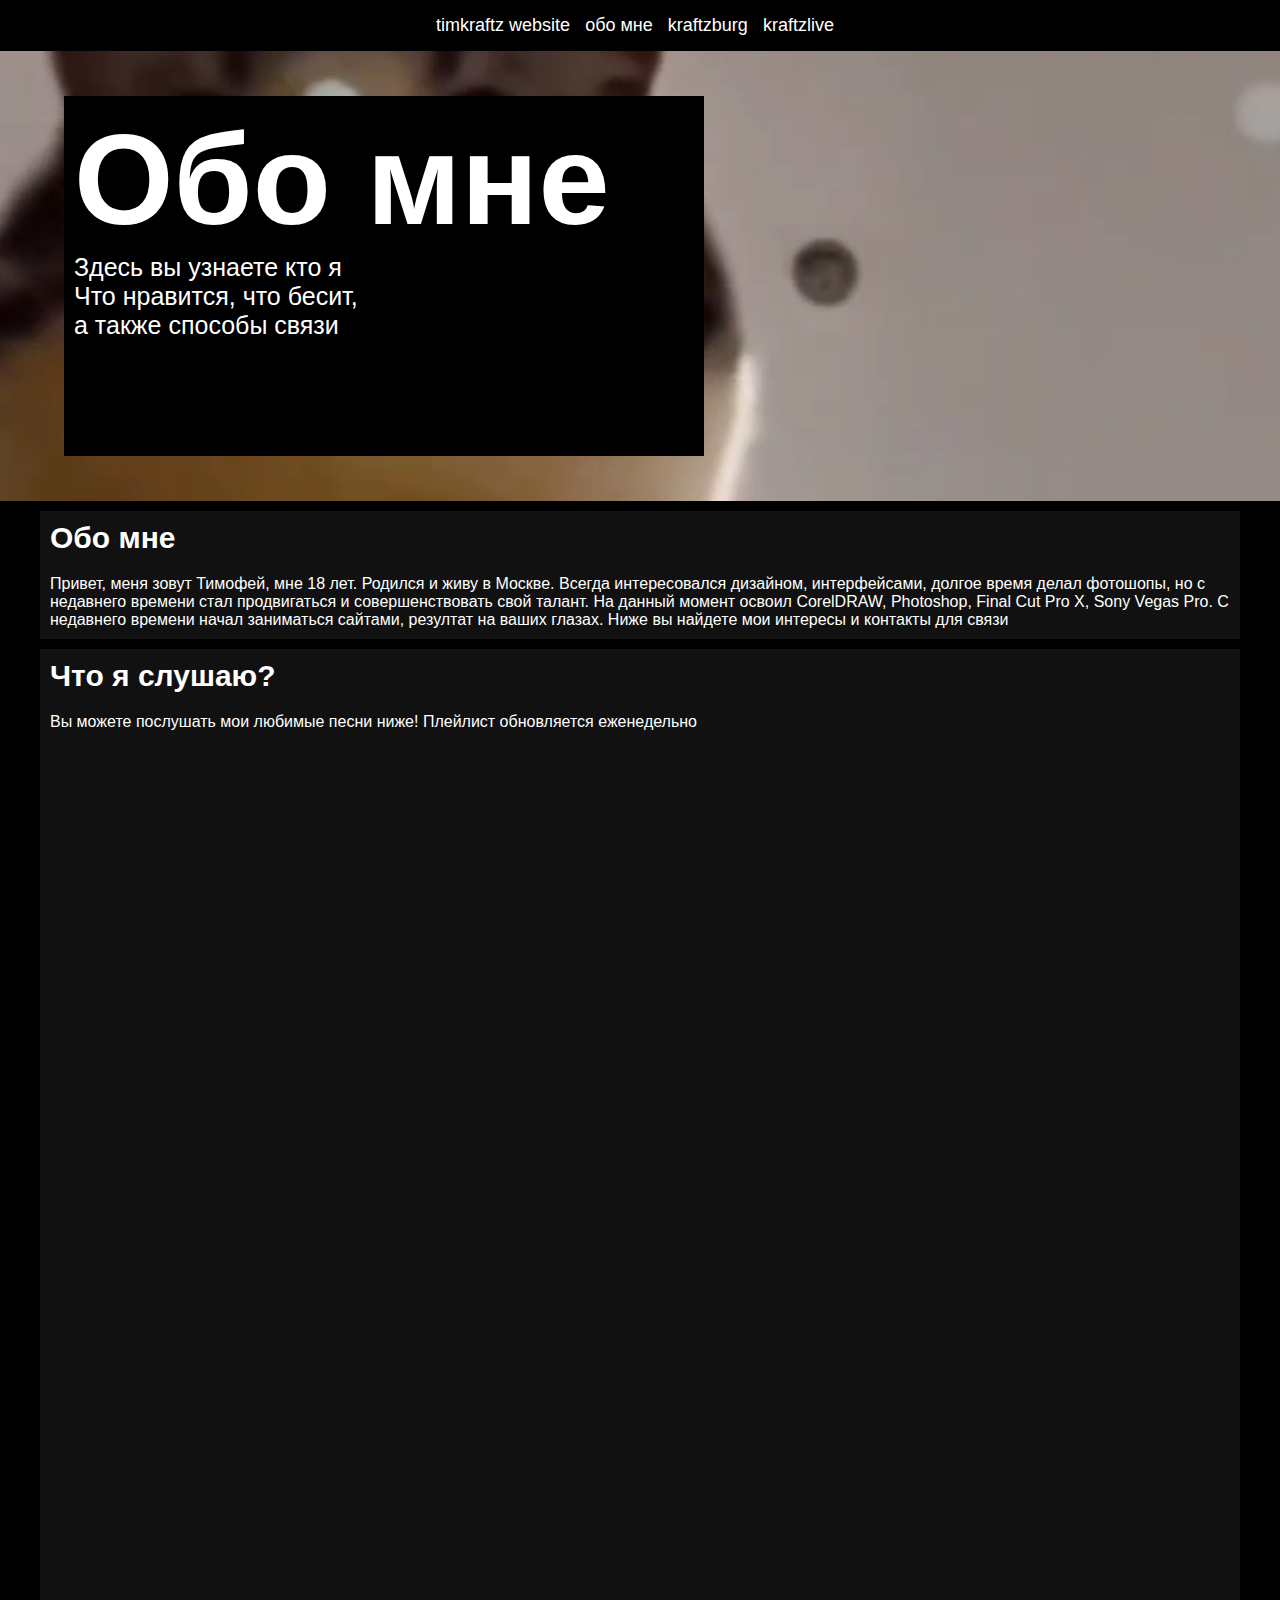
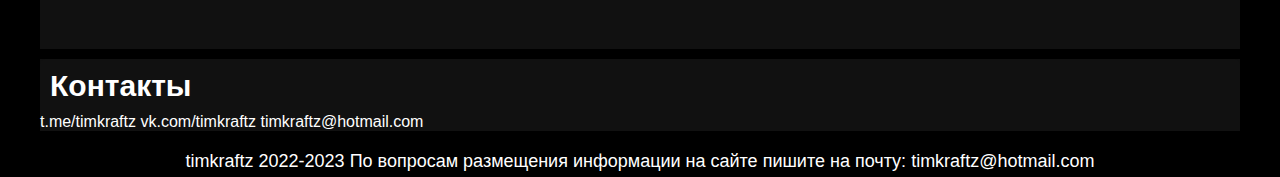
<file: about me.html>
<!DOCTYPE html>
<html>
<head>
    <meta HTTP-EQUIV="Content-Language" CONTENT="ru"/>
    <meta HTTP-EQUIV="Content-Type" CONTENT="text/html; charset=utf-8">
    <meta name="viewport" content="width=device-width, initial-scale=1.0">
    <meta NAME="keywords" CONTENT="timkraftz, news,timkraftz center">
    <meta NAME="description" CONTENT="Официальный сайт Tim Kraftz">
    <meta name="theme-color" content="black">
    <link rel="icon" href="favicon.ico" type="image/x-icon">
    <link rel="stylesheet" type="text/css" href="style.css">
    <title>timkraftz website</title>
</head>
<body>
    <header>
        <nav>
            <ul>
                <li><a href="index.html" class="web-logo">timkraftz website</a></li>
                <li><a href="about%20me.html">обо мне</a></li>
                <li><a href="kraftzburg.html">kraftzburg</a></li>
                <li><a href=kraftzlive.html>kraftzlive</a></li>
            </ul>
        </nav>
    </header>
    <div class="second_header">
        <div class="second_header_box">
            <h1>Обо мне</h1>
            <p>Здесь вы узнаете кто я</p>
            <p>Что нравится, что бесит,</p>
            <p>а также способы связи</p>
        </div>
        <video class="second_header_video" src="mainvideo.mp4" loop autoplay muted></video>
    </div>
    <article class="post">
        <h1 class="post">Обо мне</h1>
        <p class="post">Привет, меня зовут Тимофей, мне 18 лет. Родился и живу в Москве. Всегда интересовался дизайном, интерфейсами, долгое время делал фотошопы, но с недавнего времени стал продвигаться и совершенствовать свой талант. На данный момент освоил CorelDRAW, Photoshop, Final Cut Pro X, Sony Vegas Pro. C недавнего времени начал заниматься сайтами, резултат на ваших глазах. Ниже вы найдете мои интересы и контакты для связи</p>
    </article>
    <article class="post">
        <h1 class="post">Что я слушаю?</h1>
        <p class="post">Вы можете послушать мои любимые песни ниже! Плейлист обновляется еженедельно</p>
        <iframe allow="autoplay *; encrypted-media *; fullscreen *; clipboard-write" frameborder="0" height="450" style="width:100%; overflow:hidden;border-radius:10px;" sandbox="allow-forms allow-popups allow-same-origin allow-scripts allow-storage-access-by-user-activation allow-top-navigation-by-user-activation" src="https://embed.music.apple.com/ru/playlist/%D0%BC%D0%BE%D0%B9-%D0%B3%D0%BE%D0%B4-2023/pl.rp-NLLNioMkklGJ"></iframe>
        <iframe allow="autoplay *; encrypted-media *; fullscreen *; clipboard-write" frameborder="0" height="450" style="width:100%;overflow:hidden;border-radius:10px;" sandbox="allow-forms allow-popups allow-same-origin allow-scripts allow-storage-access-by-user-activation allow-top-navigation-by-user-activation" src="https://embed.music.apple.com/ru/playlist/%D0%BB%D1%83%D1%87%D1%88%D0%B5%D0%B5/pl.u-06oxpz3sYM221Lk"></iframe>
    </article>
    <article class="post">
        <h1 class="post">Контакты</h1>
        <a href="https://t.me/timkraftz">t.me/timkraftz</a>
        <a href="https://vk.com/timkraftz">vk.com/timkraftz</a>
        <a href="mailto:timkraftz@hotmail.com">timkraftz@hotmail.com</a>
    </article>
    <footer>
        <p>timkraftz 2022-2023 По вопросам размещения информации на сайте пишите на почту: <a href="mailto:timkraftz@hotmail.com">timkraftz@hotmail.com</a></p>
    </footer>
</body>
</html>
</file>
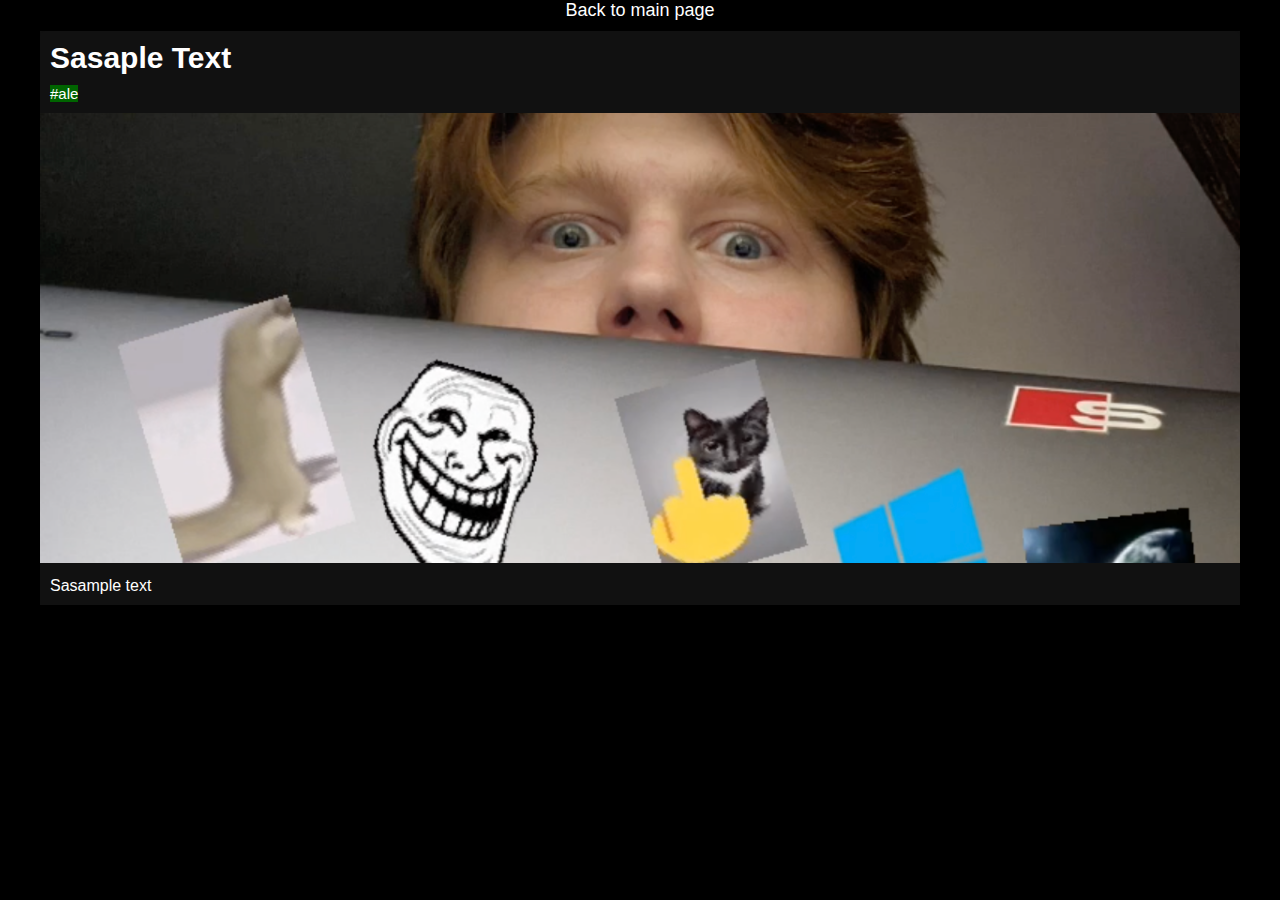
<file: examples.html>
<!DOCTYPE html>
<html>
<head>
    <meta HTTP-EQUIV="Content-Language" CONTENT="ru"/>
    <meta HTTP-EQUIV="Content-Type" CONTENT="text/html; charset=utf-8">
    <meta name="viewport" content="width=device-width, initial-scale=1.0">
    <meta NAME="keywords" CONTENT="timkraftz, news,timkraftz center">
    <meta NAME="description" CONTENT="Официальный сайт Tim Kraftz">
    <meta name="theme-color" content="black">
    <link rel="icon" href="favicon.ico" type="image/x-icon">
    <link rel="stylesheet" type="text/css" href="style.css">
</head>
<body>
    <header>
        <a href="index.html">Back to main page</a>
    </header>
    <article class="post">
        <h1 class="post">Sasaple Text</h1>
        <p class="tags">#ale</p>
        <img class="post" src="me.png">
        <p class="post">Sasample text</p>
    </article>
</body>
</file>
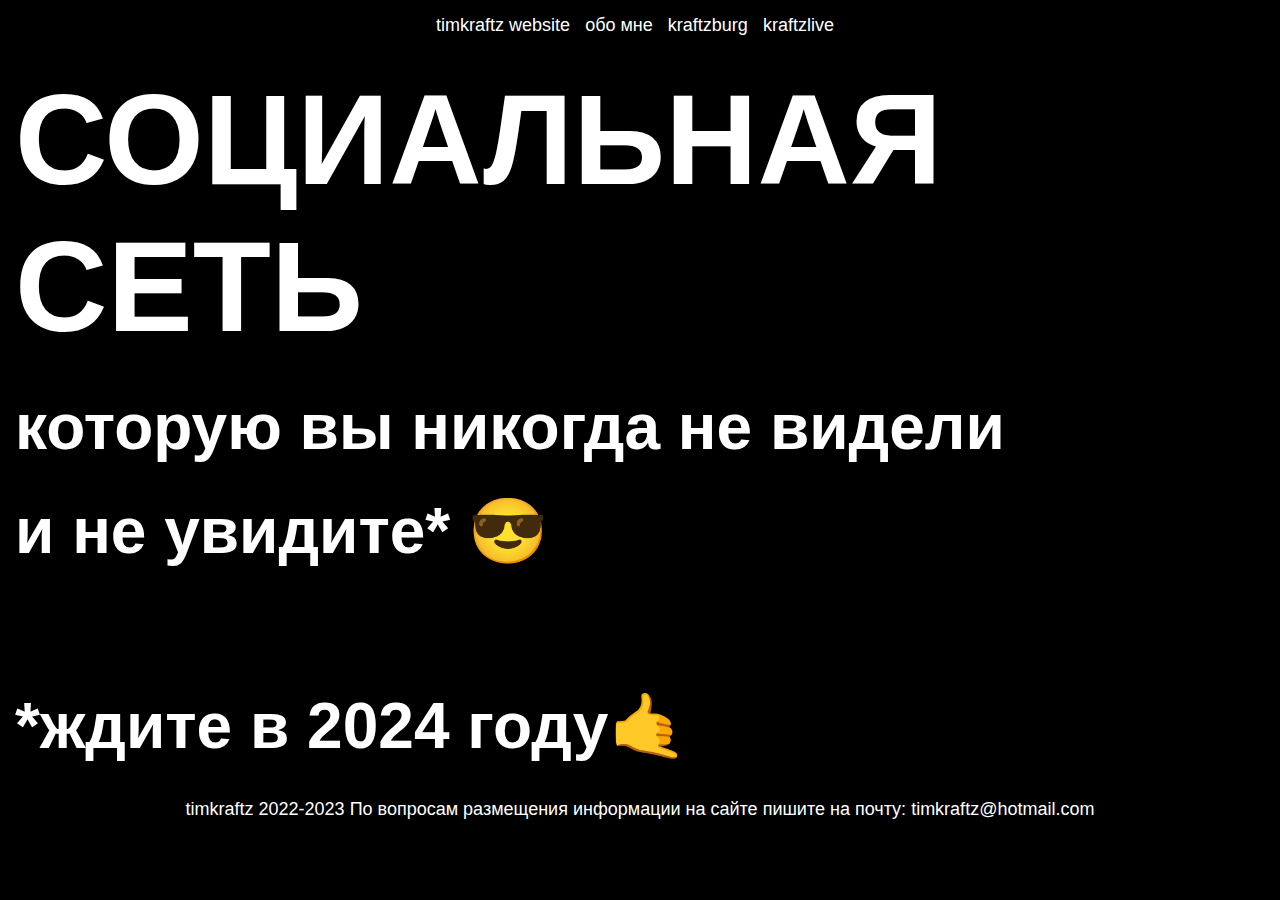
<file: kraftzlive.html>
<!DOCTYPE html>
<html>
<head>
    <meta HTTP-EQUIV="Content-Language" CONTENT="ru"/>
    <meta HTTP-EQUIV="Content-Type" CONTENT="text/html; charset=utf-8">
    <meta name="viewport" content="width=device-width, initial-scale=1.0">
    <meta NAME="keywords" CONTENT="timkraftz, news,timkraftz center">
    <meta NAME="description" CONTENT="Официальный сайт Tim Kraftz">
    <meta name="theme-color" content="black">
    <link rel="icon" href="favicon.ico" type="image/x-icon">
    <link rel="stylesheet" type="text/css" href="style.css">
    <title>timkraftz website</title>
</head>
<body style="background-color: black">
    <header>
        <nav>
            <ul>
                <li><a href="index.html" class="web-logo">timkraftz website</a></li>
                <li><a href="about%20me.html">обо мне</a></li>
                <li><a href="kraftzburg.html">kraftzburg</a></li>
                <li><a href=kraftzlive.html>kraftzlive</a></li>
            </ul>
        </nav>
    </header>
    <h1 class="eee">СОЦИАЛЬНАЯ СЕТЬ</h1>
    <p class="eeepc">которую вы никогда не видели</p>
    <p class="eeepc">и не увидите* 😎</p>
    <p class="eeepc"> </p>
    <p class="eeepc"> </p>
    <p class="eeepc"> </p>
    <p class="eeepc">*ждите в 2024 году🤙</p>
    <footer>
        <p>timkraftz 2022-2023 По вопросам размещения информации на сайте пишите на почту: <a href="mailto:timkraftz@hotmail.com">timkraftz@hotmail.com</a></p>
    </footer>
</body>
</html>
</file>
<file: style.css>
@font-face{
    font-family: "NT Signs";
    src: url('NT Wayfinding Regular.woff') format('woff');
}
@font-face{
    font-family: "OpenSans";
    src: url('OpenSans-Regular.woff') format('woff');
}
* {
margin: 0;
padding: 0;
box-sizing: border-box;
}
body{
    font-family: "Helvetica Neue", Segoe UI, sans-serif;
    color: white;
    background-color: black;
    margin: 0;
}
ul{
    list-style: none;
}
a{
    text-decoration: none;
}
a:any-link{
    color: white;
}
table{
    width: 100%;
    border-spacing: 10px;
}
header{
    text-align: center;
    vertical-align: middle;
    font-size: 18px;
    position: sticky;
    z-index: 9;
    top: 0;
    width: 100%;
    padding-left: 5%;
    padding-right: 5%;
    background-color: black;
}
header ul{
    list-style: none;
    padding-top: 15px;
    padding-bottom: 15px;
}
header li{
    padding-right: 10px;
    display: inline-flex;
    overflow-x: auto;
}
header a:any-link{
    text-decoration: none;
}
.second_header{
    position: relative;
    width: 100%;
    height: 50vh;
    background-color: white;
}
.second_header_video{
    width: 100%;
    height: 100%;
    object-fit: cover;
    object-position: center;
    z-index: -9999;
}
.second_header_box{
    overflow: scroll;
    position: absolute;
    z-index: 1;
    background-color: black;
    padding: 10px;
    margin-left: 5%;
    margin-top: 5vh;
    width: 50vw;
    height: 40vh;
    font-size: 25px;
}
.second_header_box h1{
    font font-weight: bold;
    font-size: 10vw;
}
article{
    margin-left: auto;
    margin-right: auto;
    margin-bottom: 10px;
    margin-top: 10px;
    max-width: 1200px;
    background-color: #111111;
}
article h1{
    background-color: #111111;
    padding: 10px;
    font-size: 30px;
    font-weight: bolder;
    border-top-left-radius: 5px;
    border-top-right-radius: 5px;
}
article img{
    margin-top: 10px;
    width: 100%;
    height: 50vh;
    object-fit: cover;
    object-position: center;
}
article p{
    padding: 10px;
}
article video{
    width: 100%;
    height: 70vh;
    object-fit: cover;
    object-position: center;
}
.tags{
    display: inline-flex;
    width: auto;
    margin-left: 10px;
    padding: 0px;
    background-color: darkgreen;
    font-size: 15px;
}
.div10px{
    padding: 10px;
}
video.me{
    width: 100%;
    object-fit: cover;
    object-position: center;
}
h1.welcome{
    margin: 10px;
}
div.welcome{
    margin: 10px;
}
.eee{
    font-size: 10vw;
    font-weight: bold;
    padding: 15px;
    background-color: black;
}
.eeepc{
    font-size: 5vw;
    font-weight: bolder;
    padding: 15px;
    background-color: black;
}
footer{
    text-align: center;
    vertical-align: middle;
    margin-top: 15px;
    padding-left: 5%;
    padding-right: 5%;
    padding-bottom: 5px;
    padding-top: 5px;
    font-size: 18px;
    overflow: auto;
    background-color: black;
    color: white
</file>
